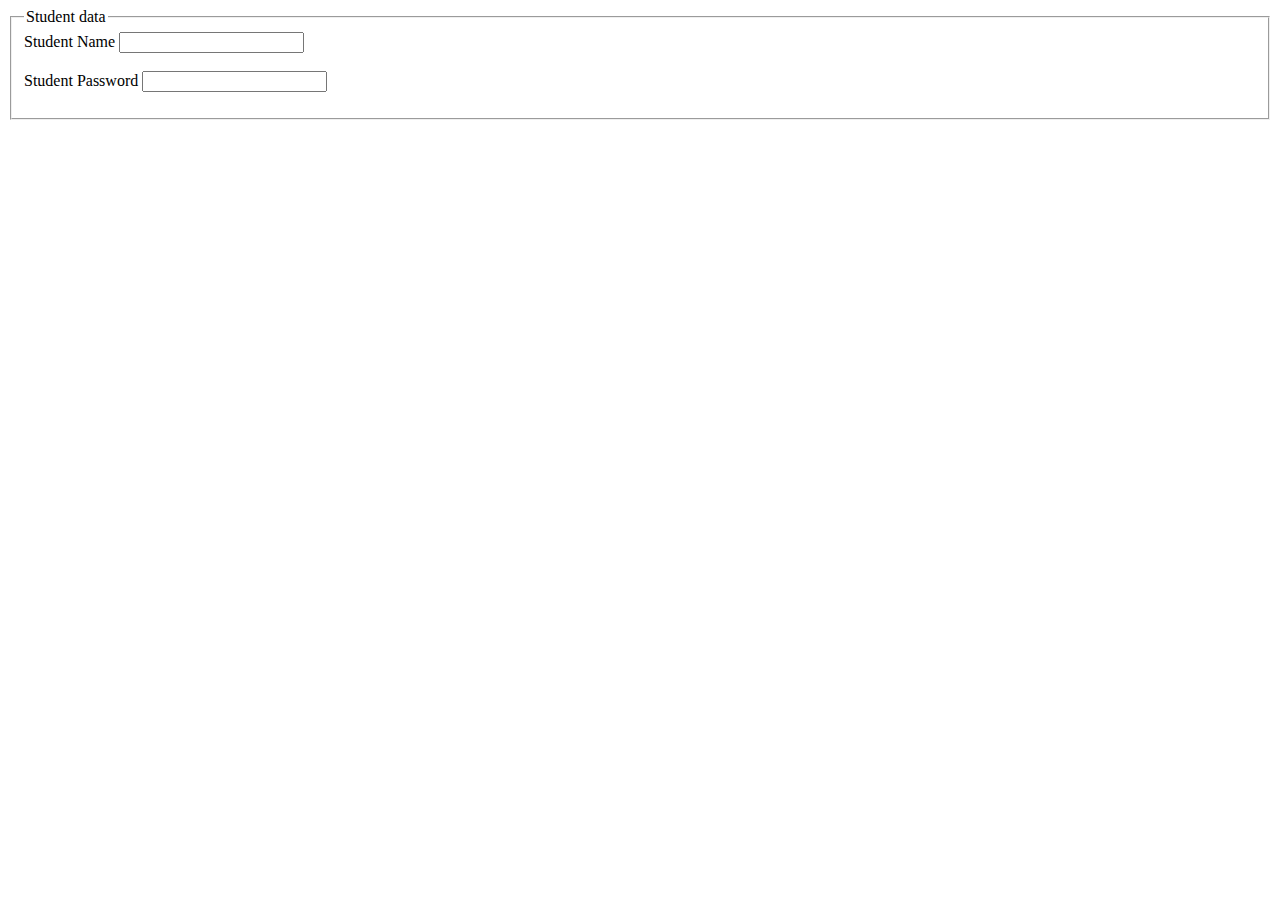
<file: Eco-Voyage-main/index1.html>
<DOCTYPE html>
    <head>
        <title>
            BASIC HTML TAGS
        </title>
    </head>
    <body>
        <fieldset>
            <legend>Student data</legend>
                <form>
                    <label>Student Name</label>
                    <input type="text"><br>
                    <br>
                    <label>Student Password</label>
                    <input type="text"><br>
                </form>
        </fieldset>
        <br>
        <br>

        <iframe src="https://www.google.com/maps/embed?pb=!1m12!1m8!1m3!1d3806.19322615327!2d78.380942!3d17.4504634!3m2!1i1024!2i768!4f13.1!2m1!1sexcelr%20hyderabad%20location!5e0!3m2!1sen!2sin!4v1756352205235!5m2!1sen!2sin" width="600" height="450" style="border:0;" allowfullscreen="" loading="lazy" referrerpolicy="no-referrer-when-downgrade"></iframe>
        <iframe width="560" height="315" src="https://www.youtube.com/embed/u9R-KV0xdYU?si=b7UtNGP3Ik6YchHU" title="YouTube video player" frameborder="0" allow="accelerometer; autoplay; clipboard-write; encrypted-media; gyroscope; picture-in-picture; web-share" referrerpolicy="strict-origin-when-cross-origin" allowfullscreen></iframe>
    </body>
</file>
